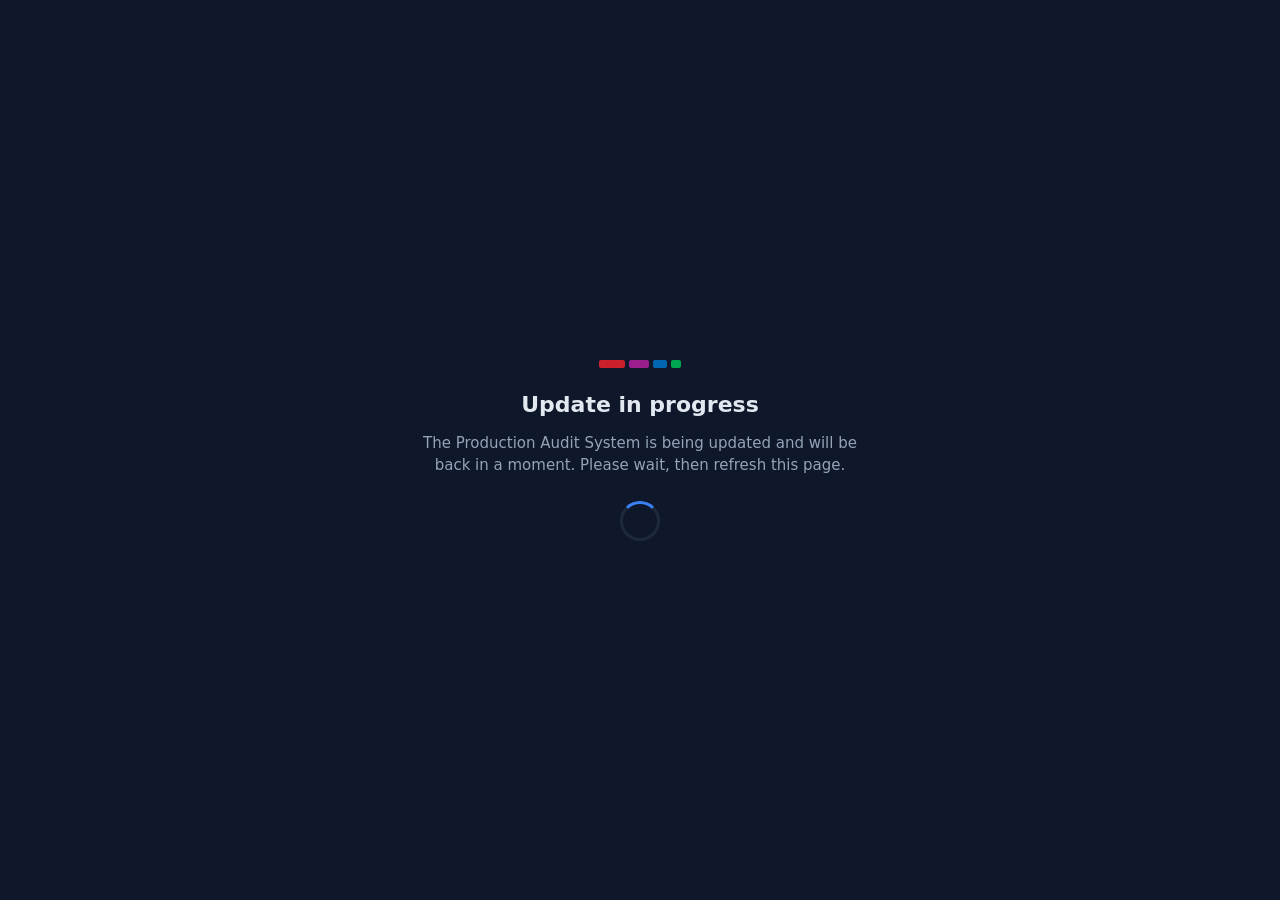
<file: deploy/app_offline.template.htm>
<!DOCTYPE html>
<!--
  This is the maintenance page shown while the app is being updated.
  deploy.ps1 copies it to the server as "app_offline.htm" (which stops the
  ASP.NET Core app and releases the TL.dll lock), then deletes it when the
  new build is in place. Do NOT rename this file to app_offline.htm inside
  the project — that would take the live site offline on the next publish.
-->
<html lang="en">
<head>
    <meta charset="UTF-8">
    <meta name="viewport" content="width=device-width, initial-scale=1.0">
    <title>Updating — Production Audit System</title>
    <style>
        body { margin: 0; font-family: Segoe UI, system-ui, sans-serif; background: #0f172a; color: #e2e8f0;
               display: flex; align-items: center; justify-content: center; min-height: 100vh; text-align: center; }
        .box { max-width: 460px; padding: 40px 32px; }
        .stripes { display: flex; justify-content: center; gap: 4px; margin-bottom: 24px; }
        .st { height: 8px; border-radius: 2px; }
        h1 { font-size: 22px; margin: 0 0 10px; }
        p { font-size: 15px; color: #94a3b8; line-height: 1.5; }
        .spin { width: 34px; height: 34px; margin: 24px auto 0; border: 3px solid #1e293b;
                border-top-color: #3b82f6; border-radius: 50%; animation: r 0.9s linear infinite; }
        @keyframes r { to { transform: rotate(360deg); } }
    </style>
</head>
<body>
    <div class="box">
        <div class="stripes">
            <div class="st" style="background:#CC1F2C;width:26px"></div>
            <div class="st" style="background:#9B1E8E;width:20px"></div>
            <div class="st" style="background:#0066B2;width:14px"></div>
            <div class="st" style="background:#00A651;width:10px"></div>
        </div>
        <h1>Update in progress</h1>
        <p>The Production Audit System is being updated and will be back in a moment. Please wait, then refresh this page.</p>
        <div class="spin"></div>
    </div>
</body>
</html>
</file>
